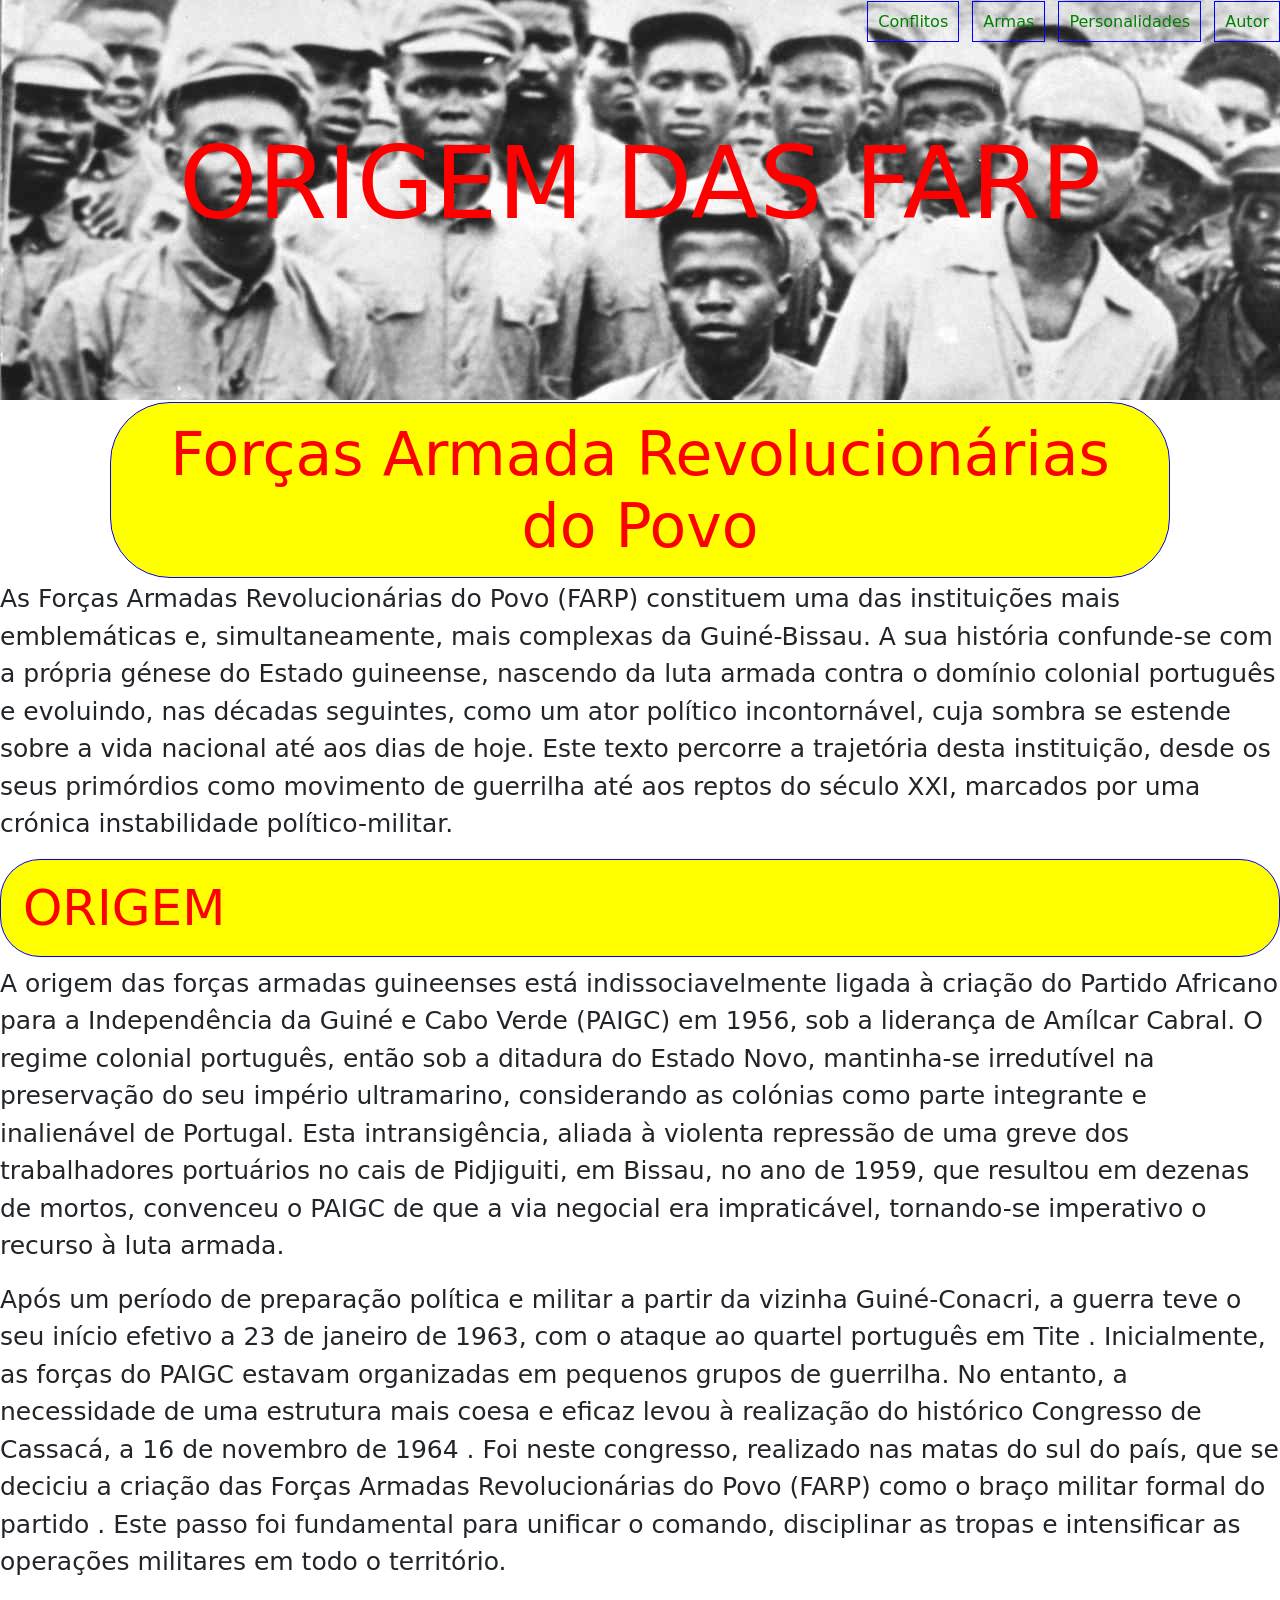
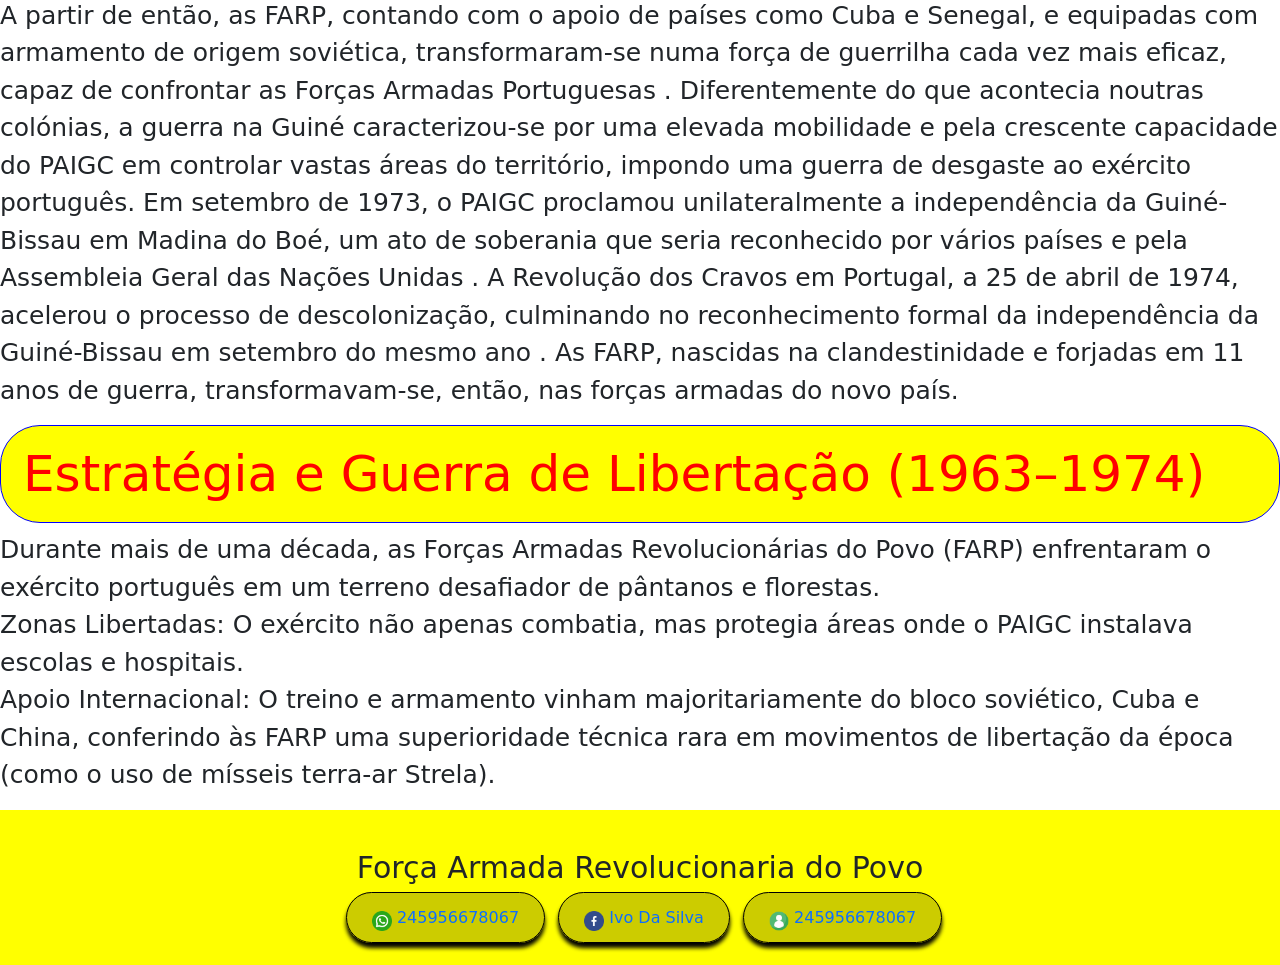
<file: index.html>
<!DOCTYPE html>
<html>
<head>
	<meta charset="utf-8">
	<meta name="viewport" content="width=device-width, initial-scale=1">
	<title>Historia da luta Armada da Guine-Bissau</title>
	<link rel="stylesheet" href="bootstrap-5.3.3-dist/css/bootstrap.min.css">
	<script src="bootstrap-5.3.3-dist/js/bootstrap.bundle.min.js"></script>
	<link rel="stylesheet" type="text/css" href="CSS/origem.css">

</head>
<body>
	<header class="cab">
		<nav>
			<ul>
				<li><a href="conflito.html">Conflitos</a></li>
				<li><a href="Armas.html">Armas</a></li>
				<li><a href="personalidades.html">Personalidades</a></li>
				<li><a href="Autor.html">Autor</a></li>
			</ul>
		</nav>
		<h2>ORIGEM DAS FARP</h2>
	</header>

	<section class="farp">
	<h1>Forças Armada Revolucionárias do Povo</h1>
	<p>As Forças Armadas Revolucionárias do Povo (FARP) constituem uma das instituições mais emblemáticas e, simultaneamente, mais complexas da Guiné-Bissau. A sua história confunde-se com a própria génese do Estado guineense, nascendo da luta armada contra o domínio colonial português e evoluindo, nas décadas seguintes, como um ator político incontornável, cuja sombra se estende sobre a vida nacional até aos dias de hoje. Este texto percorre a trajetória desta instituição, desde os seus primórdios como movimento de guerrilha até aos reptos do século XXI, marcados por uma crónica instabilidade político-militar.</p>
	</section>


	<section class="origem">
	<h2>ORIGEM</h2>
	<p>
	 A origem das forças armadas guineenses está indissociavelmente ligada à criação do Partido Africano para a Independência da Guiné e Cabo Verde (PAIGC) em 1956, sob a liderança de Amílcar Cabral. O regime colonial português, então sob a ditadura do Estado Novo, mantinha-se irredutível na preservação do seu império ultramarino, considerando as colónias como parte integrante e inalienável de Portugal. Esta intransigência, aliada à violenta repressão de uma greve dos trabalhadores portuários no cais de Pidjiguiti, em Bissau, no ano de 1959, que resultou em dezenas de mortos, convenceu o PAIGC de que a via negocial era impraticável, tornando-se imperativo o recurso à luta armada.</p>

	 <p>Após um período de preparação política e militar a partir da vizinha Guiné-Conacri, a guerra teve o seu início efetivo a 23 de janeiro de 1963, com o ataque ao quartel português em Tite . Inicialmente, as forças do PAIGC estavam organizadas em pequenos grupos de guerrilha. No entanto, a necessidade de uma estrutura mais coesa e eficaz levou à realização do histórico Congresso de Cassacá, a 16 de novembro de 1964 . Foi neste congresso, realizado nas matas do sul do país, que se deciciu a criação das Forças Armadas Revolucionárias do Povo (FARP) como o braço militar formal do partido . Este passo foi fundamental para unificar o comando, disciplinar as tropas e intensificar as operações militares em todo o território.</p>

	 <p>A partir de então, as FARP, contando com o apoio de países como Cuba e Senegal, e equipadas com armamento de origem soviética, transformaram-se numa força de guerrilha cada vez mais eficaz, capaz de confrontar as Forças Armadas Portuguesas . Diferentemente do que acontecia noutras colónias, a guerra na Guiné caracterizou-se por uma elevada mobilidade e pela crescente capacidade do PAIGC em controlar vastas áreas do território, impondo uma guerra de desgaste ao exército português. Em setembro de 1973, o PAIGC proclamou unilateralmente a independência da Guiné-Bissau em Madina do Boé, um ato de soberania que seria reconhecido por vários países e pela Assembleia Geral das Nações Unidas . A Revolução dos Cravos em Portugal, a 25 de abril de 1974, acelerou o processo de descolonização, culminando no reconhecimento formal da independência da Guiné-Bissau em setembro do mesmo ano . As FARP, nascidas na clandestinidade e forjadas em 11 anos de guerra, transformavam-se, então, nas forças armadas do novo país.</p>
	</section>

 </section>

 <section class="egl">
 <h3>Estratégia e Guerra de Libertação (1963–1974)</h3>
 <p> Durante mais de uma década, as Forças Armadas Revolucionárias do Povo (FARP) enfrentaram o exército português em um terreno desafiador de pântanos e florestas. <br>
 Zonas Libertadas: O exército não apenas combatia, mas protegia áreas onde o PAIGC instalava escolas e hospitais. <br>
 Apoio Internacional: O treino e armamento vinham majoritariamente do bloco soviético, Cuba e China, conferindo às FARP uma superioridade técnica rara em movimentos de libertação da época (como o uso de mísseis terra-ar Strela).</p>

</section>
<section class="pe">
	<footer> 
		<p>Força Armada Revolucionaria do Povo</p> 
		<a href=""><img src="IMG/whatsapp.png" width="20px" height="20px"> 245956678067</a>
		<a href=""><img src="IMG/facebook.png" width="20px" height="20px"> Ivo Da Silva</a>
		<a href=""><img src="IMG/contato.png" width="20px" height="20px"> 245956678067</a>
	</footer>
</section>
</body>	
</html>
</file>
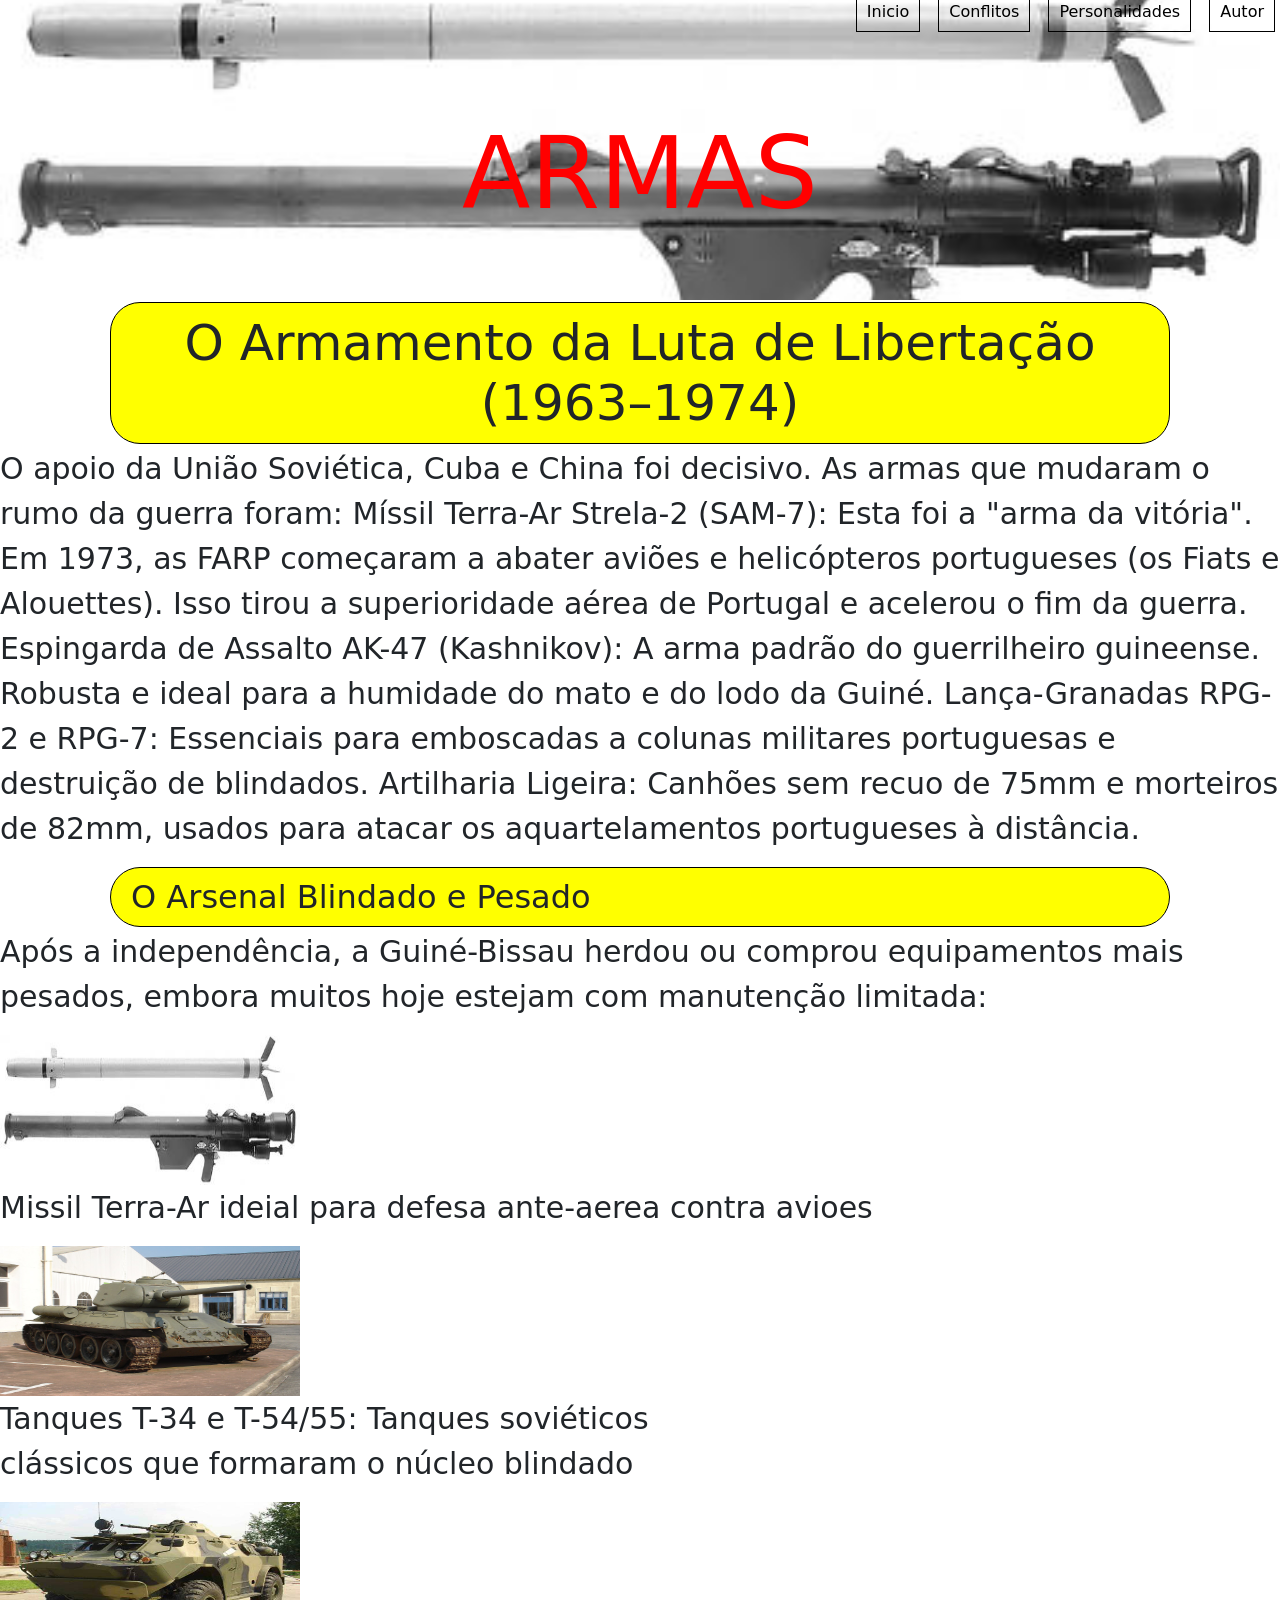
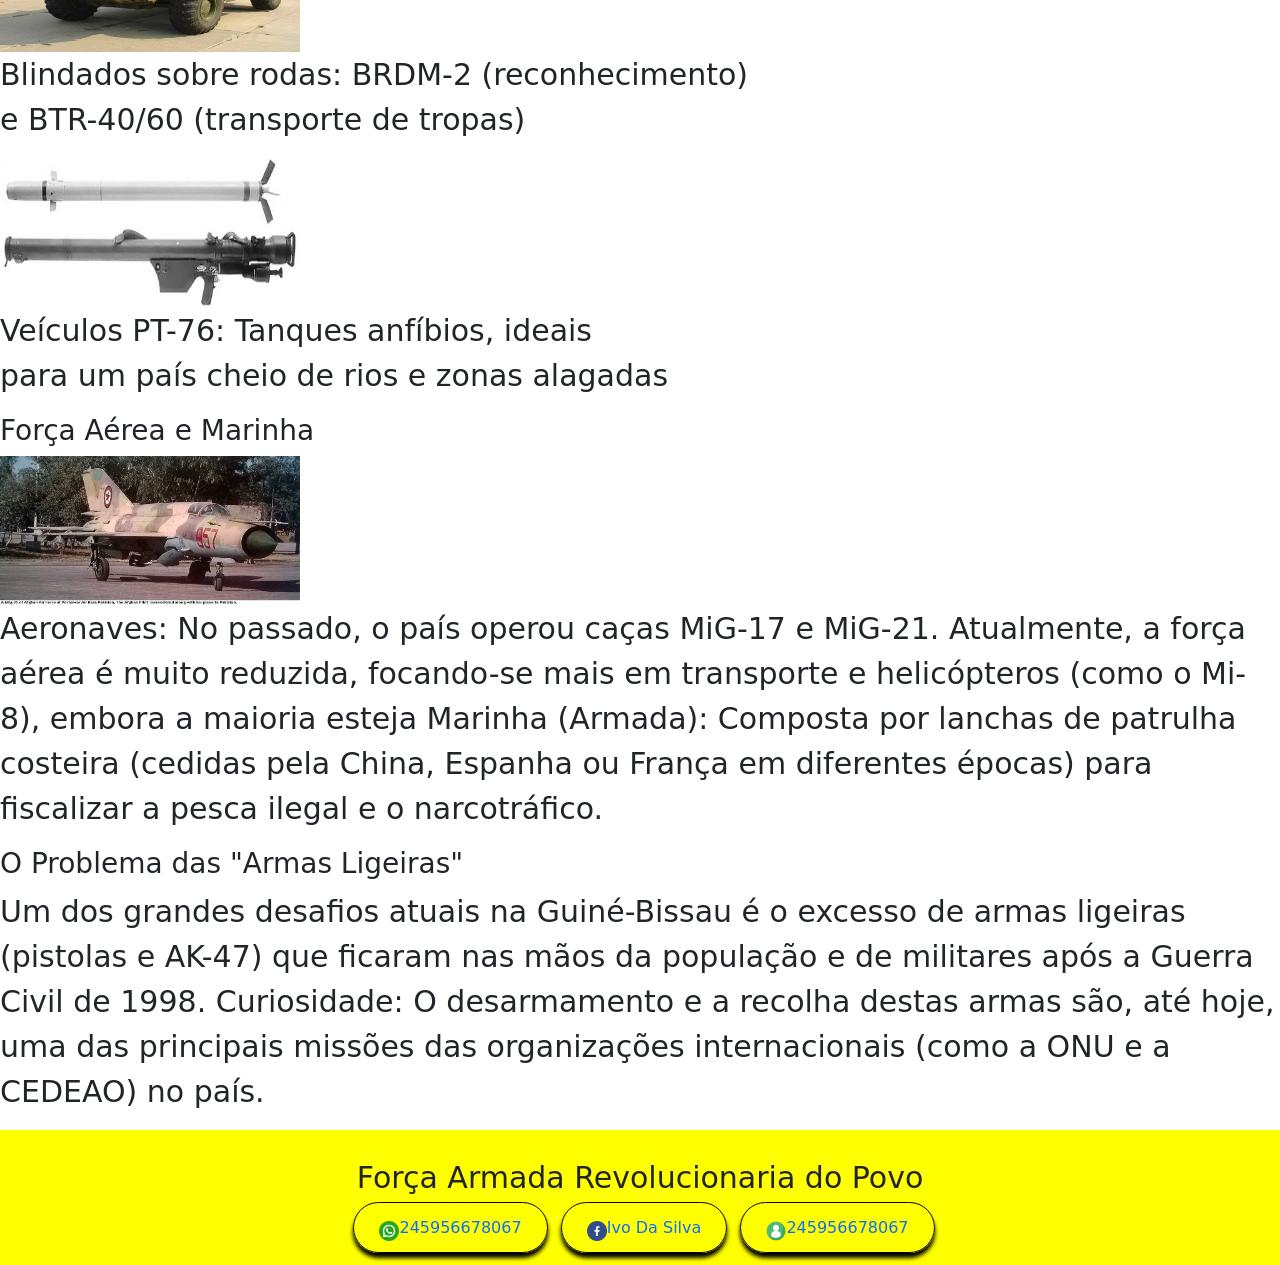
<file: armas.html>
<!DOCTYPE html>
<html>
<head>
	<meta charset="utf-8">
	<meta name="viewport" content="width=device-width, initial-scale=1">
	<link rel="stylesheet" href="bootstrap-5.3.3-dist/css/bootstrap.min.css">
	<script src="bootstrap-5.3.3-dist/js/bootstrap.bundle.min.js"></script>
	<title>Historia da luta da Arma</title>
	<link rel="stylesheet" type="text/css" href="CSS/Armas.css">
</head>
<body>
	<header class="dez">
		<nav>
			<ul>
				<li><a href="index.html">Inicio</a></li>
				<li><a href="conflito.html">Conflitos</a></li>
				<li><a href="Personalidades.html">Personalidades</a></li>
				<li><a href="autor.html">Autor</a></li>
			</ul>
		</nav>
		<h2>ARMAS</h2>
	</header>
	 
	<section class="le">
		<h1>O Armamento da Luta de Libertação (1963–1974)</h1>
		<p>O apoio da União Soviética, Cuba e China foi decisivo. As armas que mudaram o rumo da guerra foram:
  Míssil Terra-Ar Strela-2 (SAM-7): Esta foi a "arma da vitória". Em 1973, as FARP começaram a abater aviões e helicópteros portugueses (os Fiats e Alouettes). Isso tirou a superioridade aérea de Portugal e acelerou o fim da guerra.
  Espingarda de Assalto AK-47 (Kashnikov): A arma padrão do guerrilheiro guineense. Robusta e ideal para a humidade do mato e do lodo da Guiné.
  Lança-Granadas RPG-2 e RPG-7: Essenciais para emboscadas a colunas militares portuguesas e destruição de blindados.
  Artilharia Ligeira: Canhões sem recuo de 75mm e morteiros de 82mm, usados para atacar os aquartelamentos portugueses à distância.
</p>
	</section>
	<section class="du">
		<h2>O Arsenal Blindado e Pesado</h2>
		<p>Após a independência, a Guiné-Bissau herdou ou comprou equipamentos mais pesados, embora muitos hoje estejam com manutenção limitada:

			<div class="ar">
				<img src="IMG/arm.jpg" width="300px" height="150px">
				<p>Missil Terra-Ar ideial para defesa ante-aerea contra avioes</p>
			</div>

			<div class="ar">
				<img src="IMG/T-34.jpg" width="300px" height="150px">
				<p>Tanques T-34 e T-54/55: Tanques soviéticos <br> clássicos que formaram o núcleo blindado</p>
			</div>

			<div class="ar">
				<img src="IMG/t 12.jpg" width="300px" height="150px">
				<p>Blindados sobre rodas: BRDM-2 (reconhecimento)<br> e BTR-40/60 (transporte de tropas)</p>
			</div>

			<div class="ar">
				<img src="IMG/arm.jpg" width="300px" height="150px">
				<p>Veículos PT-76: Tanques anfíbios, ideais <br> para um país cheio de rios e zonas alagadas<p>
			</div>
</p>
	</section>
	<section class="man">
		<h3>Força Aérea e Marinha</h3>
		<img src="IMG/mig23.jpg" width="300px" height="150px">
		<p> Aeronaves: No passado, o país operou caças MiG-17 e MiG-21. Atualmente, a força aérea é muito reduzida, focando-se mais em transporte e helicópteros (como o Mi-8), embora a maioria esteja 
   Marinha (Armada): Composta por lanchas de patrulha costeira (cedidas pela China, Espanha ou França em diferentes épocas) para fiscalizar a pesca ilegal e o narcotráfico.
</p>
		
	</section>
	
	<section li>
		<h3>O Problema das "Armas Ligeiras"</h3>
<p>Um dos grandes desafios atuais na Guiné-Bissau é o excesso de armas ligeiras (pistolas e AK-47) que ficaram nas mãos da população e de militares após a Guerra Civil de 1998.
Curiosidade: O desarmamento e a recolha destas armas são, até hoje, uma das principais missões das organizações internacionais (como a ONU e a CEDEAO) no país.
</p>
	</section>

	<section class="ka">
		
		<footer>
		<p>Força Armada Revolucionaria do Povo</p> 
		<a href=""><img src="IMG/whatsapp.png" width="20px" height="20px">245956678067</a>
		<a href=""><img src="IMG/facebook.png" width="20px" height="20px">Ivo Da Silva</a>
		<a href=""><img src="IMG/contato.png" width="20px" height="20px">245956678067</a>
	</footer>
	</section>

</body>
</html>
</file>
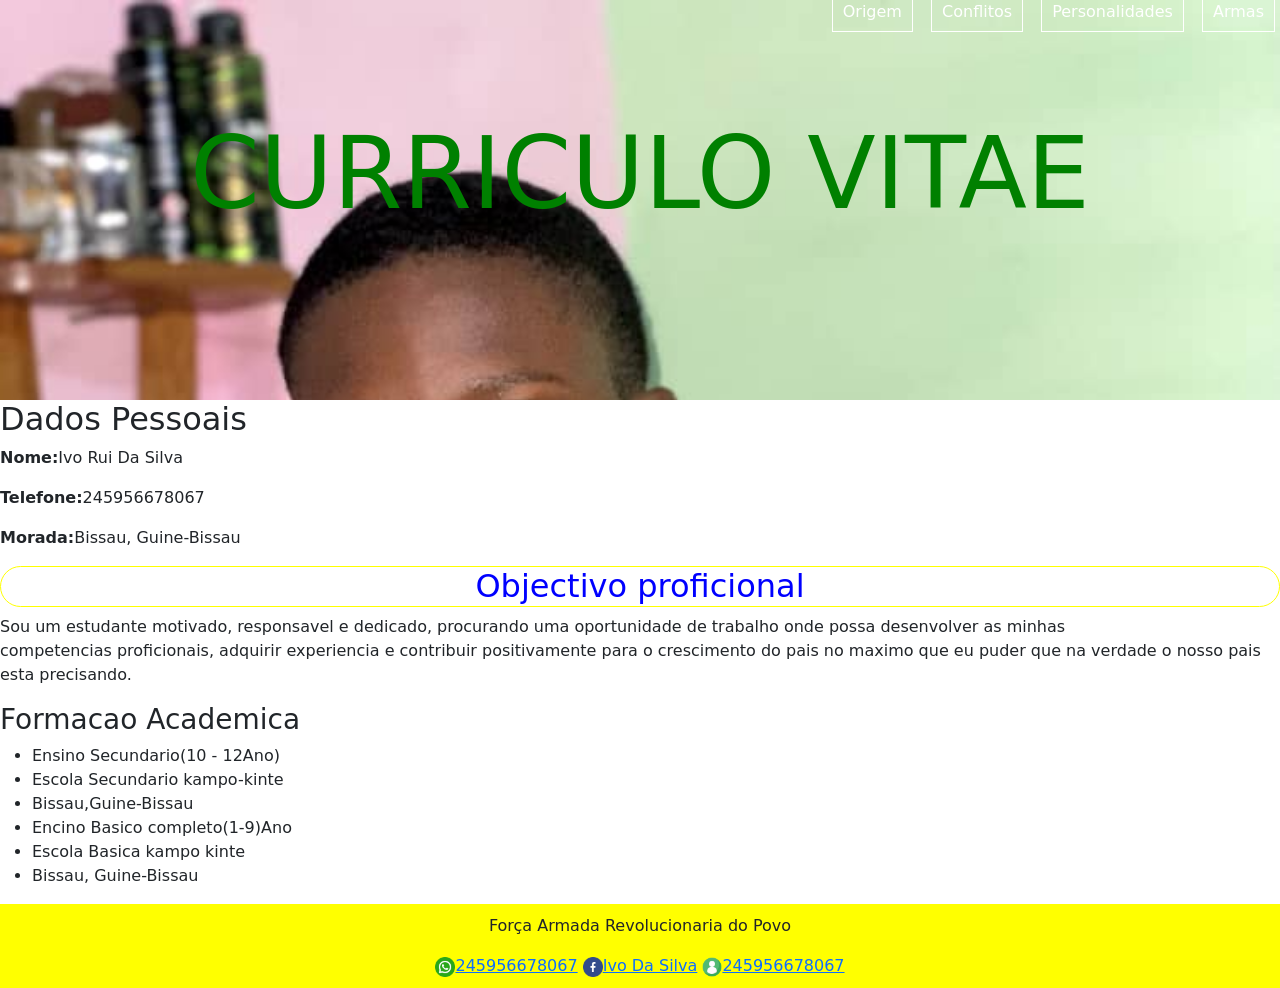
<file: Autor.html>
<!DOCTYPE html>
<html>
<head>
	<meta charset="utf-8">
	<meta name="viewport" content="width=device-width, initial-scale=1">
	<title>O meu curriculo vitae</title>
	<link rel="stylesheet" href="bootstrap-5.3.3-dist/css/bootstrap.min.css">
	<script src="bootstrap-5.3.3-dist/js/bootstrap.bundle.min.js"></script>
	<link rel="stylesheet" type="text/css" href="CSS/Autor.css">
</head>
<body>
<header class="hd">
		<nav>
			<ul>
				<li><a href="index.html">Origem</a></li>
				<li><a href="conflito.html">Conflitos</a></li>
				<li><a href="personalidades.html">Personalidades</a></li>
				<li><a href="Armas.html">Armas</a></li>
			</ul>
		</nav>
		<h1>CURRICULO VITAE</h1>
	</header>
<section class="apl">
	<h2>Dados Pessoais</h2>
	<p><strong>Nome:</strong>Ivo Rui Da Silva</p>
	<p><strong>Telefone:</strong>245956678067</p>
	<p><strong>Morada:</strong>Bissau, Guine-Bissau</p>
</section>

<section class="plo">
	<h2>Objectivo proficional</h2>
	<p>Sou um estudante motivado, responsavel e dedicado, procurando uma oportunidade de 
	trabalho onde possa desenvolver as minhas <br> competencias proficionais, adquirir experiencia e
contribuir positivamente para o crescimento do pais no maximo que eu puder que na verdade o nosso pais esta precisando.</p>
	
</section>
<section>
	<h3>Formacao Academica</h3>
	<ul>
		<li>Ensino Secundario(10 - 12Ano)</li>
		<li>Escola Secundario kampo-kinte</li>
		<li>Bissau,Guine-Bissau</li>


		<li>Encino Basico completo(1-9)Ano</li>
		<li>Escola Basica kampo kinte</li>
		<li>Bissau, Guine-Bissau</li>
			
	</ul>
</section>
<section class="ni">
	<footer>
		<p>Força Armada Revolucionaria do Povo</p> 
		<a href=""><img src="IMG/whatsapp.png" width="20px" height="20px">245956678067</a>
		<a href=""><img src="IMG/facebook.png" width="20px" height="20px">Ivo Da Silva</a>
		<a href=""><img src="IMG/contato.png" width="20px" height="20px">245956678067</a>
	</footer>
</section>
</body>
</html>
</file>
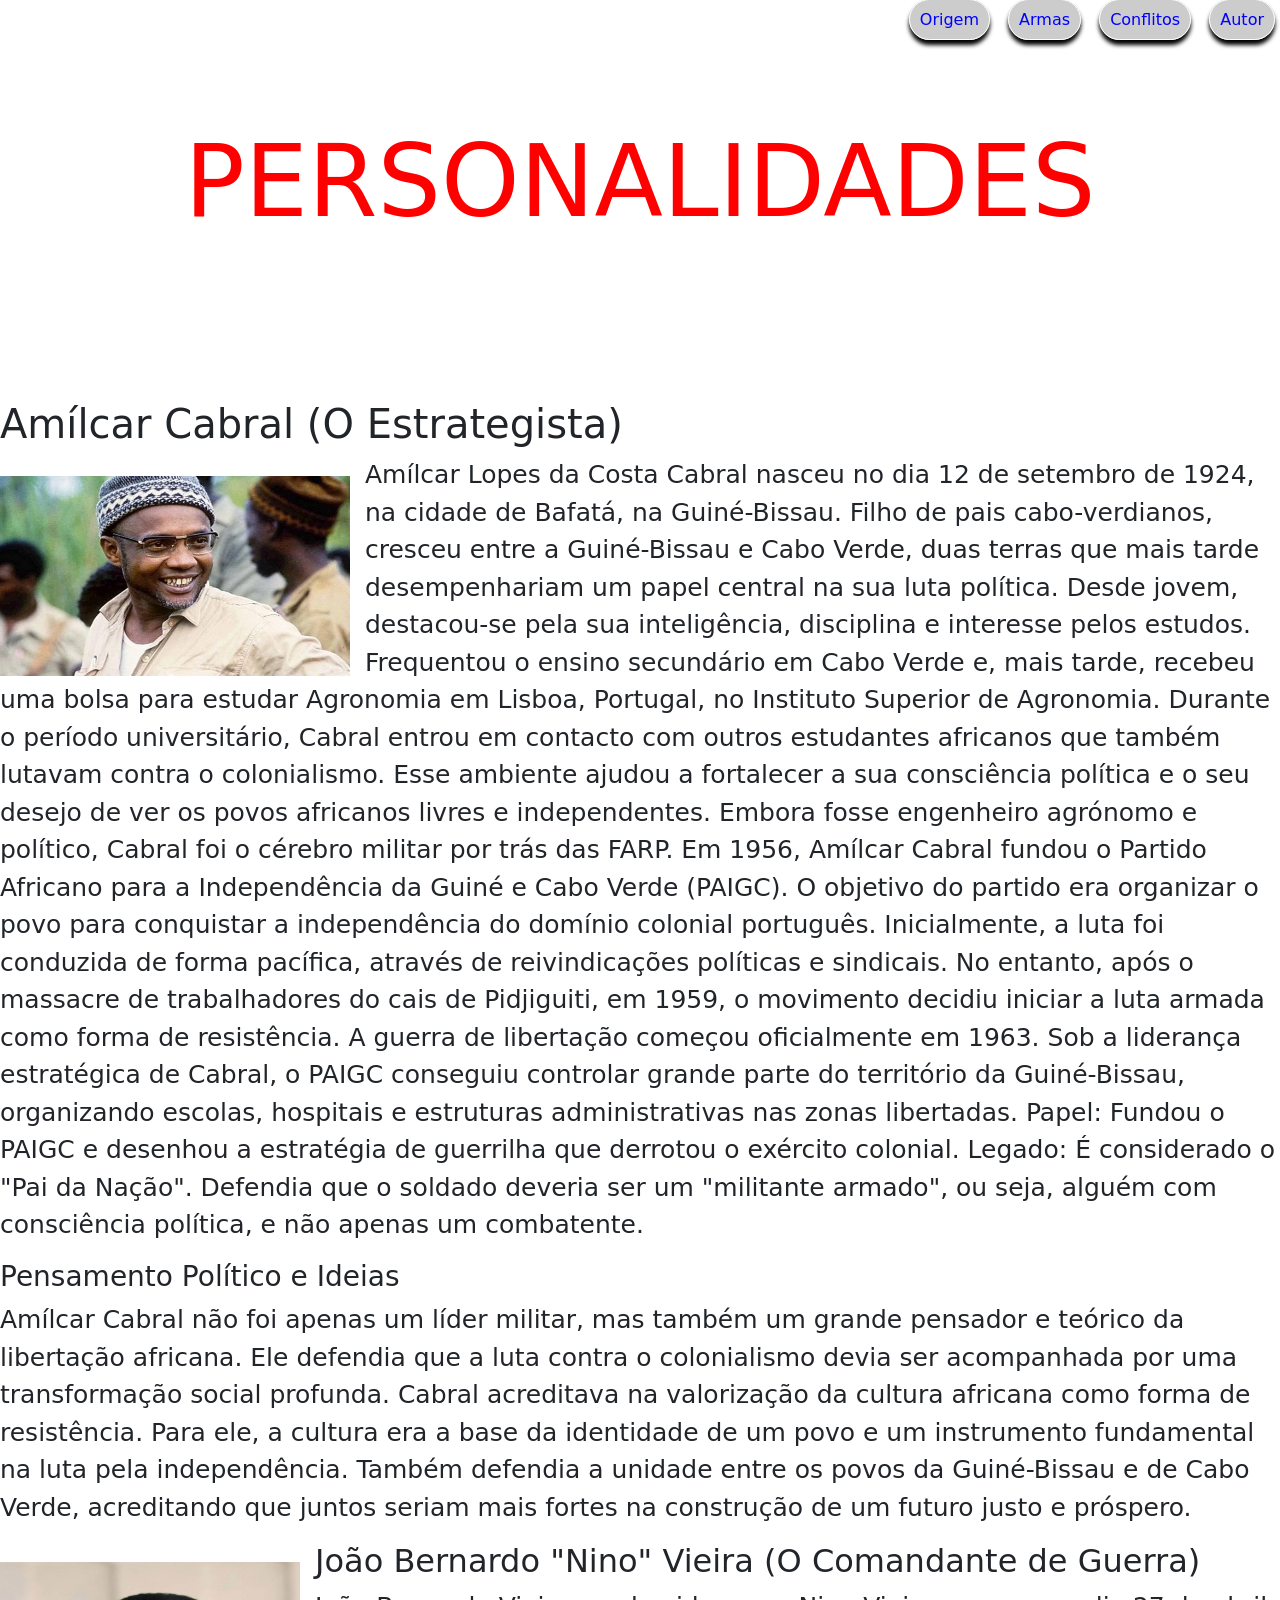
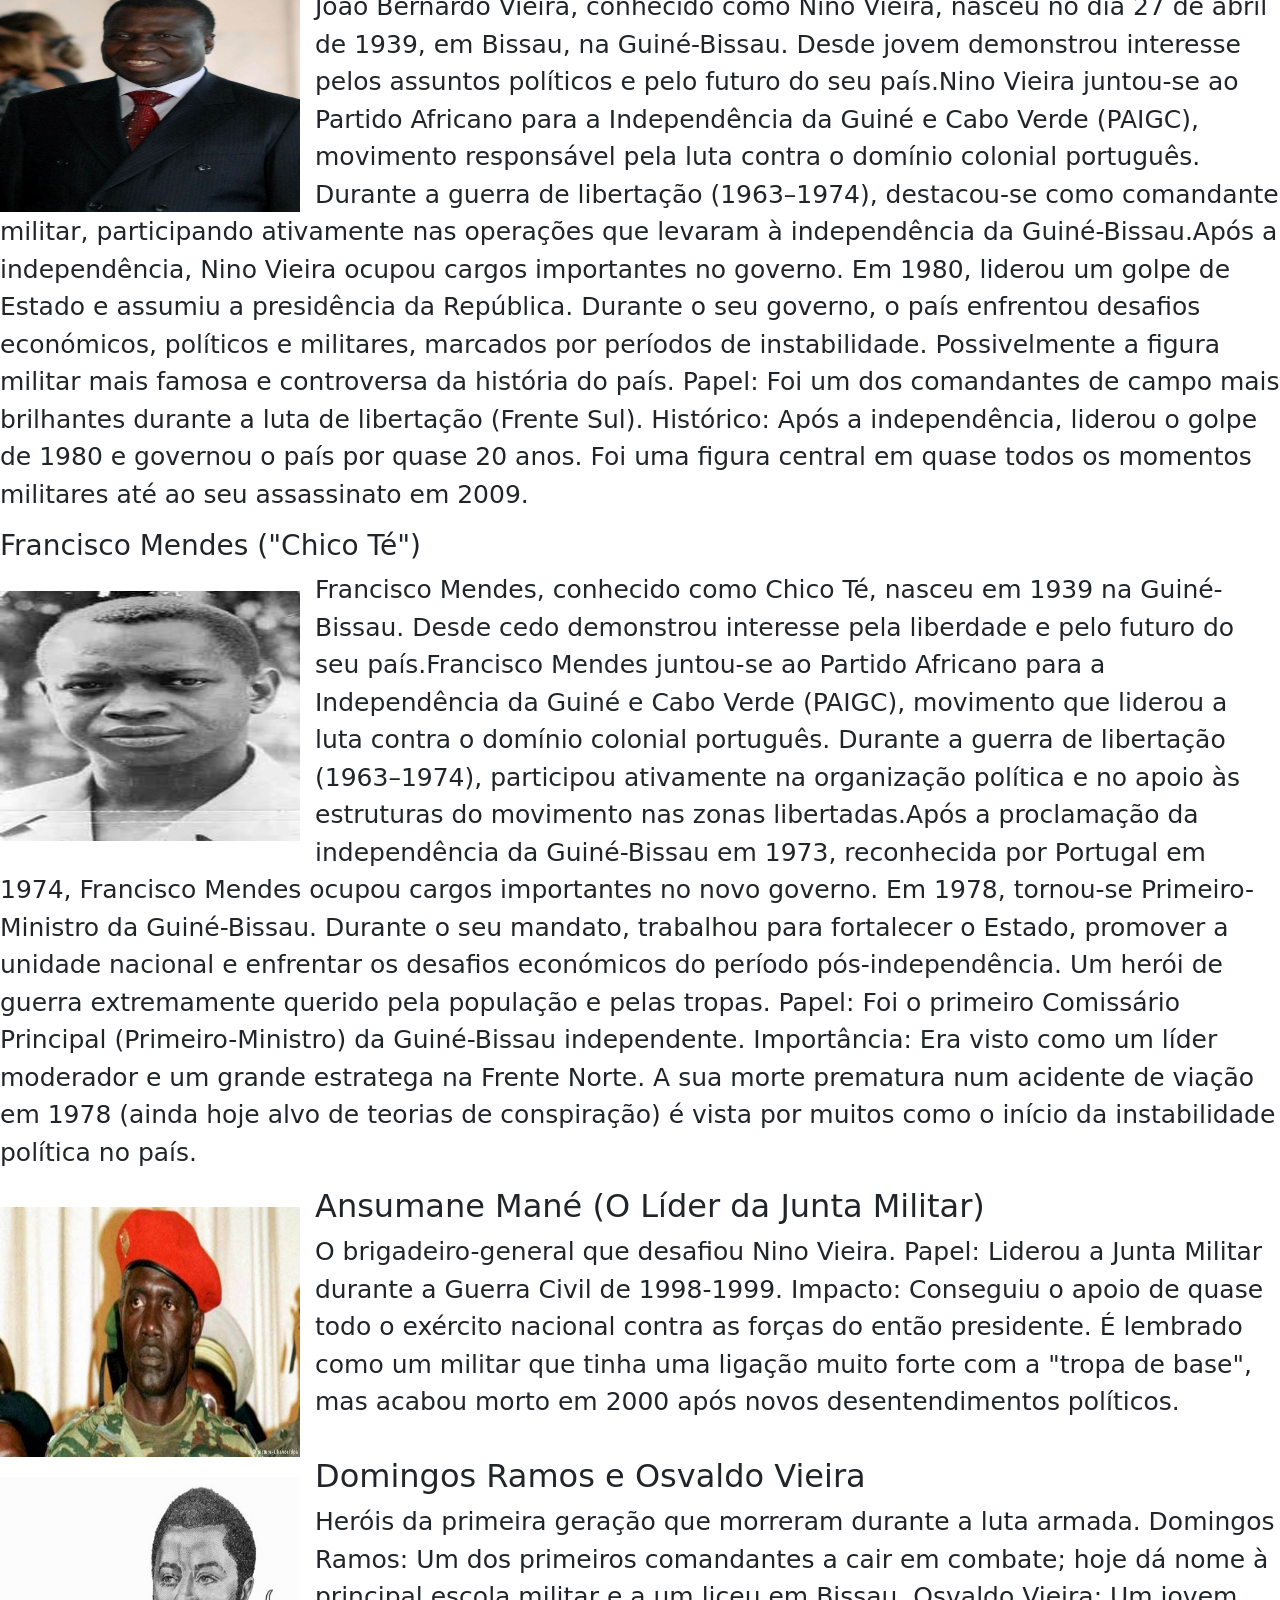
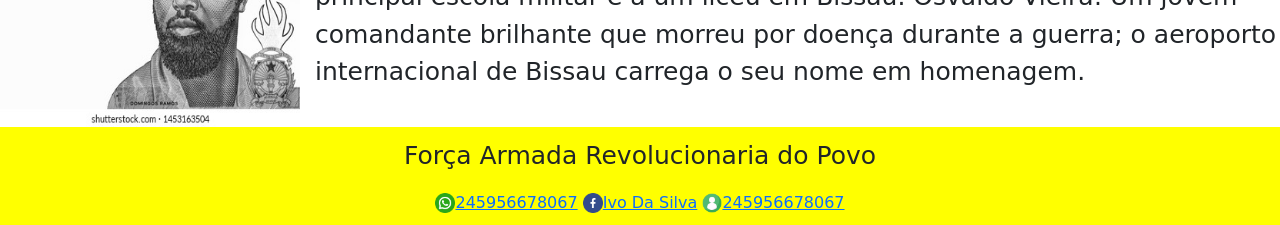
<file: personalidades.html>
<!DOCTYPE html>
<html>
<head>
	<meta charset="utf-8">
	<meta name="viewport" content="width=device-width, initial-scale=1">
	<link rel="stylesheet" href="bootstrap-5.3.3-dist/css/bootstrap.min.css">
	<script src="bootstrap-5.3.3-dist/js/bootstrap.bundle.min.js"></script>
	<title>Historia da fora Armada</title>
	<link rel="stylesheet" type="text/css" href="CSS/personalidades.css">
</head>
<body>
	<header class="hd">
		<nav>
			<ul>
				<li><a href="index.html">Origem</a></li>
				<li><a href="Armas.html">Armas</a></li>
				<li><a href="Conflito.html">Conflitos</a></li>
				<li><a href="Autor.html">Autor</a></li>
			</ul>
		</nav>
		<h2>PERSONALIDADES</h2>
	</header>
	<section class="cab">
		<h1>Amílcar Cabral (O Estrategista)</h1>
		
		<p><img src="IMG/am.webp" width="350px" height="200px">Amílcar Lopes da Costa Cabral nasceu no dia 12 de setembro de 1924, na cidade de Bafatá, na Guiné-Bissau. Filho de pais cabo-verdianos, cresceu entre a Guiné-Bissau e Cabo Verde, duas terras que mais tarde desempenhariam um papel central na sua luta política.
Desde jovem, destacou-se pela sua inteligência, disciplina e interesse pelos estudos. Frequentou o ensino secundário em Cabo Verde e, mais tarde, recebeu uma bolsa para estudar Agronomia em Lisboa, Portugal, no Instituto Superior de Agronomia.
Durante o período universitário, Cabral entrou em contacto com outros estudantes africanos que também lutavam contra o colonialismo. Esse ambiente ajudou a fortalecer a sua consciência política e o seu desejo de ver os povos africanos livres e independentes.
			Embora fosse engenheiro agrónomo e político, Cabral foi o cérebro militar por trás das FARP.
Em 1956, Amílcar Cabral fundou o Partido Africano para a Independência da Guiné e Cabo Verde (PAIGC). O objetivo do partido era organizar o povo para conquistar a independência do domínio colonial português.
Inicialmente, a luta foi conduzida de forma pacífica, através de reivindicações políticas e sindicais. No entanto, após o massacre de trabalhadores do cais de Pidjiguiti, em 1959, o movimento decidiu iniciar a luta armada como forma de resistência.
A guerra de libertação começou oficialmente em 1963. Sob a liderança estratégica de Cabral, o PAIGC conseguiu controlar grande parte do território da Guiné-Bissau, organizando escolas, hospitais e estruturas administrativas nas zonas libertadas.		
  Papel: Fundou o PAIGC e desenhou a estratégia de guerrilha que derrotou o exército colonial.
  Legado: É considerado o "Pai da Nação". Defendia que o soldado deveria ser um "militante armado", ou seja, alguém com consciência política, e não apenas um combatente.
</p>
	</section>
	<section>
		<h3>Pensamento Político e Ideias</h3>
	  <p>Amílcar Cabral não foi apenas um líder militar, mas também um grande pensador e teórico da libertação africana. Ele defendia que a luta contra o colonialismo devia ser acompanhada por uma transformação social profunda.
Cabral acreditava na valorização da cultura africana como forma de resistência. Para ele, a cultura era a base da identidade de um povo e um instrumento fundamental na luta pela independência.
Também defendia a unidade entre os povos da Guiné-Bissau e de Cabo Verde, acreditando que juntos seriam mais fortes na construção de um futuro justo e próspero.
</p>
	</section>
	<section class="ty">
		
		<img src="IMG/nino.jpg"><h2>João Bernardo "Nino" Vieira (O Comandante de Guerra)</h2>
<p>João Bernardo Vieira, conhecido como Nino Vieira, nasceu no dia 27 de abril de 1939, em Bissau, na Guiné-Bissau. Desde jovem demonstrou interesse pelos assuntos políticos e pelo futuro do seu país.Nino Vieira juntou-se ao Partido Africano para a Independência da Guiné e Cabo Verde (PAIGC), movimento responsável pela luta contra o domínio colonial português.
Durante a guerra de libertação (1963–1974), destacou-se como comandante militar, participando ativamente nas operações que levaram à independência da Guiné-Bissau.Após a independência, Nino Vieira ocupou cargos importantes no governo. Em 1980, liderou um golpe de Estado e assumiu a presidência da República.
Durante o seu governo, o país enfrentou desafios económicos, políticos e militares, marcados por períodos de instabilidade.
 Possivelmente a figura militar mais famosa e controversa da história do país.
  Papel: Foi um dos comandantes de campo mais brilhantes durante a luta de libertação (Frente Sul).
  Histórico: Após a independência, liderou o golpe de 1980 e governou o país por quase 20 anos. Foi uma figura central em quase todos os momentos militares até ao seu assassinato em 2009.
</p>
	</section>
	<section class="na">
		<h3>Francisco Mendes ("Chico Té")</h3>
		<img src="IMG/chico te.jpg">
		<p>Francisco Mendes, conhecido como Chico Té, nasceu em 1939 na Guiné-Bissau. Desde cedo demonstrou interesse pela liberdade e pelo futuro do seu país.Francisco Mendes juntou-se ao Partido Africano para a Independência da Guiné e Cabo Verde (PAIGC), movimento que liderou a luta contra o domínio colonial português.
Durante a guerra de libertação (1963–1974), participou ativamente na organização política e no apoio às estruturas do movimento nas zonas libertadas.Após a proclamação da independência da Guiné-Bissau em 1973, reconhecida por Portugal em 1974, Francisco Mendes ocupou cargos importantes no novo governo.
Em 1978, tornou-se Primeiro-Ministro da Guiné-Bissau. Durante o seu mandato, trabalhou para fortalecer o Estado, promover a unidade nacional e enfrentar os desafios económicos do período pós-independência.
 Um herói de guerra extremamente querido pela população e pelas tropas.
  Papel: Foi o primeiro Comissário Principal (Primeiro-Ministro) da Guiné-Bissau independente.
  Importância: Era visto como um líder moderador e um grande estratega na Frente Norte. A sua morte prematura num acidente de viação em 1978 (ainda hoje alvo de teorias de conspiração) é vista por muitos como o início da instabilidade política no país.
</p>
	</section>
	<section class="ma">
	<img src="IMG/ansu.jpeg">	
		<h2>Ansumane Mané (O Líder da Junta Militar)</h2>
		<p>O brigadeiro-general que desafiou Nino Vieira.
  Papel: Liderou a Junta Militar durante a Guerra Civil de 1998-1999.
  Impacto: Conseguiu o apoio de quase todo o exército nacional contra as forças do então presidente. É lembrado como um militar que tinha uma ligação muito forte com a "tropa de base", mas acabou morto em 2000 após novos desentendimentos políticos.
</p>
	</section>
	
	<section class="dmg">
		<img src="IMG/domin.jpg">
       <h2>Domingos Ramos e Osvaldo Vieira</h2>
		<p>Heróis da primeira geração que morreram durante a luta armada.
  Domingos Ramos: Um dos primeiros comandantes a cair em combate; hoje dá nome à principal escola militar e a um liceu em Bissau.
   Osvaldo Vieira: Um jovem comandante brilhante que morreu por doença durante a guerra; o aeroporto internacional de Bissau carrega o seu nome em homenagem.
</p>
	</section>
	<section class="do">
	<footer>
		<p>Força Armada Revolucionaria do Povo</p> 
		<a href=""><img src="IMG/whatsapp.png" width="20px" height="20px">245956678067</a>
		<a href=""><img src="IMG/facebook.png" width="20px" height="20px">Ivo Da Silva</a>
		<a href=""><img src="IMG/contato.png" width="20px" height="20px">245956678067</a>
	</footer>
</section>

</body>
</html>
</file>
<file: CSS/origem.css>
.cab{
	height:400px ;
	background-image:url(../IMG/imagem1.png) ;
	padding-top: 10px;
}

.cab nav ul{ 	
	text-align: right;
}

.cab li a{
	text-decoration: none ;  
	margin-left: 8px; 
	border:1px solid blue;
	padding: 10px;
	color:green;
	
}

 .cab nav li{
 	display: inline; 
 	list-style: none;
 	text-align: right;
 }

 .cab h2{
 	margin-top: 90px;
    text-align: center; 	
    color:red;
    font-size: 100px;
 }

 .origem h2{
   text-align:left;
   font-size: 50px;
   border: 1px solid blue;
   background: yellow;
   padding: 18px 22px;
   color: red;
   border-radius: 40px;
 }
.egl h3{

 text-align:left;
   font-size: 50px;
   border: 1px solid blue;
   background: yellow;
   padding: 18px 22px;
   color: red;
   border-radius: 40px;


}
 
.farp h1{
text-align: center;
font-size: 60px;
border: 1px solid blue;
 	border-radius:60px;
 	background:yellow;
 	padding: 15px 20px;
 	text-align: center;
 	margin: 2px 110px;
 	color: red;

}

.pe{
	background: yellow;
	padding: 35px;
	text-align: center;
}

.pe a{
	border: 1px solid black;
	padding: 15px 25px;
	text-decoration: none;
	border-radius: 30px;
	background: rgba(0, 0, 0, 0.2);
	box-shadow: 0px 5px 4px black;
	margin-left: 8px;
}

.pe img{
	margin-bottom: -5px;
}

.pe p{
	font-size: 30px;
}
 

p{
	font-size: 25px;
}
</file>
<file: CSS/Armas.css>
.dez{
 background-image: url(../IMG/arm.jpg);
 height: 300px;
 background-size: cover;
 background-position: center;
}

.dez nav ul{ 	
	text-align: right;
}

.dez li a{
	text-decoration: none ;  
	margin-left: 8px; 
	border:1px solid black;
	padding: 10px;
	color: black;
	
}

 .dez nav li{
 	display: inline; 
 	list-style: none;
 	text-align: right;
 	margin-right: 5px;
 }

.dez h2{
 	margin-top: 90px;
    text-align: center; 	
    color:red;
    font-size: 100px;
 }

 .le h1{
   text-align: center;
   font-size: 50px;
 }

 .le h1{
border: 1px solid black;
 	border-radius: 30px;
 	background:yellow ;
 	padding: 10px 20px;
 	text-align:center;
 	margin: 2px 110px;

 }

 .du h2{
border: 1px solid black;
 	border-radius: 30px;
 	background:yellow;
 	padding: 10px 20px;
 	text-align:left;
 	margin: 2px 110px;
  }

  p{
	font-size: 30px;
}

.li h3{
	font-size: 34px;
	background: yellow;
	border: 1px solid black;
	border-radius: 30px;
	padding: 15px 20px;
	text-align: left;
}


.ka a{
	border: 1px solid black;
	padding: 15px 25px;
	text-decoration: none;
	border-radius: 30px;
	background: rgba(0, 0, 0, 0.2);
	box-shadow: 0px 5px 4px black;
	margin-left: 8px;
	background: yellow;

}

.ka{
	background: yellow;
	padding: 25px 20px;
	text-align: center;
}

.ka img{
	margin-bottom: -5px;

}
</file>
<file: CSS/Autor.css>
.hd{
	height:400px ;
	background-image:url(../IMG/cur.jpg);
	background-size: cover;
	background-position: top center;
    padding-bottom: 300px;
	


}

.hd nav ul{ 	
	text-align: right;
}

.hd li a{
	text-decoration: none ;  
	margin-left: 8px; 
	border:1px solid white;
	padding: 10px;
	color: white;
	
}

.hd nav li{
 	display: inline; 
 	list-style: none;
 	text-align: right;
 	margin-right: 5px;
 }

 .hd h1{
 	margin-top: 90px;
    text-align: center; 	
    color:green;
    font-size: 100px;
 }

 .plo h2{
 	text-align: center;
 	color: blue;
 	border: 1px solid yellow;
 	border-radius: 25px;
 }

 .do a{
	border: 1px solid black;
	padding: 15px 25px;
	text-decoration: none;
	border-radius: 5px;

}

   .ni{
	background: yellow;
	padding: 10px 15px;
	clear: both;
	margin-top: 15px;
	text-align: center;

}
</file>
<file: CSS/personalidades.css>
.hd{
	height:400px ;
	background-image:url(../IMG/);
	padding-top: 8px;
	background-size: cover;
	background-position: center;

}

.hd nav ul{ 	
	text-align: right;
}

.hd li a{
	text-decoration: none ;  
	margin-left: 8px; 
	border:1px solid white;
	padding: 10px;
	color: blue;
   }

	 .hd nav li{
 	display: inline; 
 	list-style: none;
 	text-align: right;
 	margin-right: 5px;
 }

 .hd h2{
 	margin-top: 90px;
    text-align: center; 	
    color:red;
    font-size: 100px;
 }

 p{
	font-size: 25px;
}

.hd a{
	border: 1px solid black;
	padding: 15px 25px;
	text-decoration: none;
	border-radius: 30px;
	background: rgba(0, 0, 0, 0.2);
	box-shadow: 0px 5px 4px black;
	margin-left: 8px;
}

.do{
	background: yellow;
	padding: 10px 15px;
	clear: both;
	margin-top: 15px;
	text-align: center;

}

.cab img{
	float: left;
	margin-top: 20px;
	margin-right: 15px;
}


.ty img{
	float: left;
	margin-top: 20px;
	margin-right: 15px;
	height: 250px;
	width:300px ;
}

.na img{
	float: left;
	margin-top: 20px;
	margin-right: 15px;
	height: 250px;
	width:300px;
}

.dmg{
	clear: both;
	margin-top: 20px;
}

.ma img{
	float: left;
	margin-top: 20px;
	margin-right: 15px;
	height: 250px;
	width:300px;
}

.dmg img{
	float: left;
	margin-top: 20px;
	margin-right: 15px;
	height: 250px;
	width:300px;
</file>
